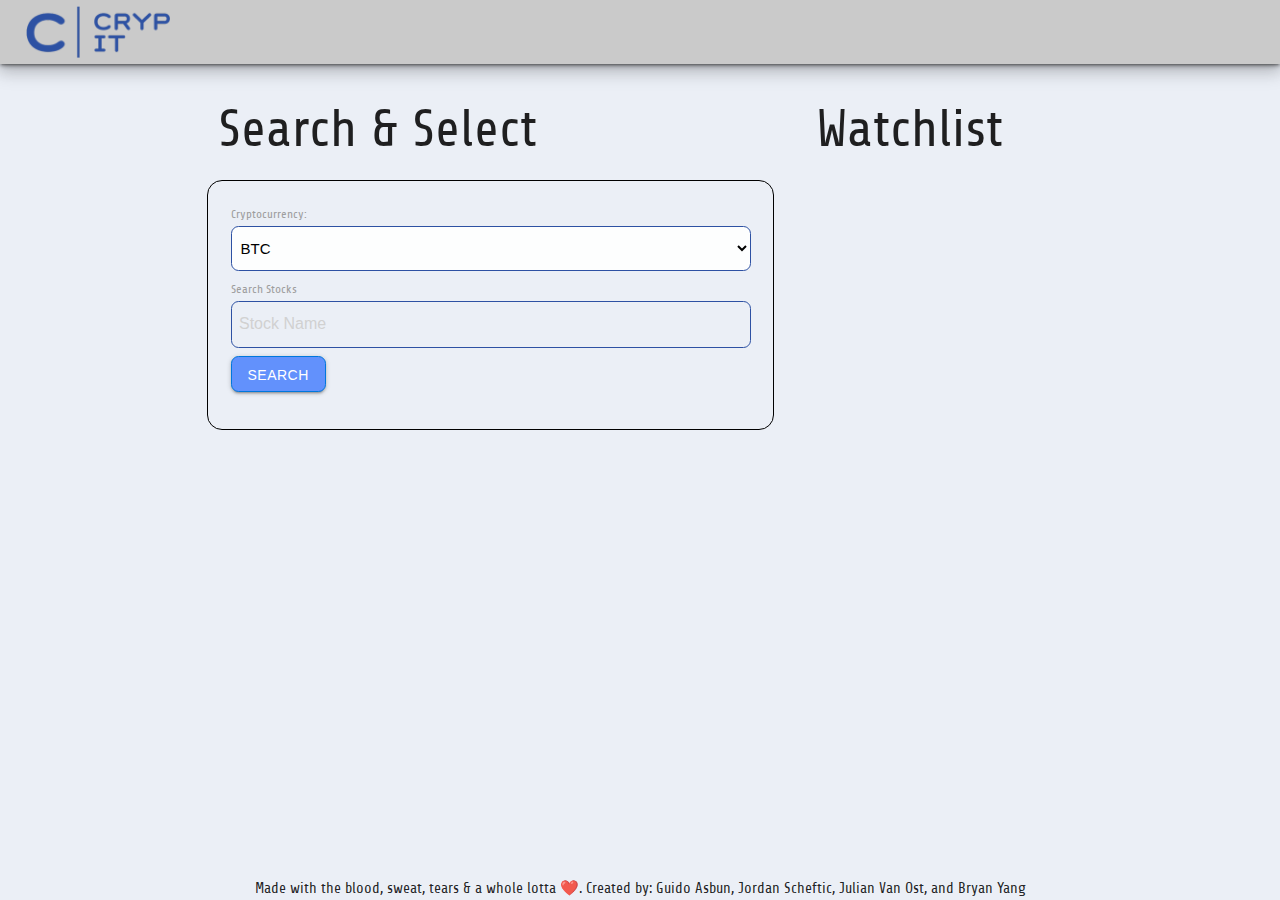
<file: index.html>
<!DOCTYPE html>
<html lang="en">

<head>
  <meta charset="UTF-8">
  <meta name="viewport" content="width=device-width, initial-scale=1.0">
  <meta http-equiv="X-UA-Compatible" content="ie=edge">
  <link rel="icon" type="image/png" href="./Assets/images/ci-icon.png">
  <link rel="stylesheet" href="https://cdnjs.cloudflare.com/ajax/libs/materialize/1.0.0/css/materialize.min.css">
  <link href="https://fonts.googleapis.com/icon?family=Material+Icons" rel="stylesheet">
  <link href="https://fonts.googleapis.com/css?family=Share&display=swap" rel="stylesheet">
  <link rel="stylesheet" href="./Assets/styles.css">
  <title>CrypIt</title>
</head>

<body>
  <nav>
    <div class="nav-wrapper z-depth-3"><img src="./Assets/images/ci-logo.png" class="sitelogo"></div>
  </nav>
  <div class="container">
    <div class="row col s12 m5 l4">
      <div class="col s12 m7 l8 ">
        <h2 class="title-text">Search &amp; Select</h2>
        <div class="row">
          <div class="input-field col s12 bordered">
            <div>
              <label>Cryptocurrency:</label>
              <select id="cryptoSelector" class="browser-default border-width"></select>
            </div>
            <div class="mini-margin">
              <label for="first_name" class="active">Search Stocks</label>
              <input placeholder="Stock Name" id="searchBox" type="text" class="validate border-width">
            </div>
            <div>
              <button id="makeApiCall" class="btn btn-primary waves-effect waves-light btn">Search</button>
            </div>
            <div id="stockCard"></div>
          </div>
        </div>
      </div>
      <div class="col s12 m5 l4">
        <h2 class="title-text">Watchlist</h2>
        <div id="watchlist">
        </div>
      </div>
    </div>
  </div>
  <div class="foot footer-copyright center-align">
    <div class="container love">
      Made with the blood, sweat, tears & a whole lotta ❤️. Created by: Guido Asbun, Jordan Scheftic, Julian Van Ost, and Bryan Yang
    </div>
  </div>
</body>
<script src="https://cdnjs.cloudflare.com/ajax/libs/jquery/3.4.1/jquery.min.js"></script>
<script src="https://cdnjs.cloudflare.com/ajax/libs/materialize/1.0.0/js/materialize.min.js"></script>
<script src="./Assets/scripts.js"></script>

</html>
</file>
<file: Assets/styles.css>
* {
  font-family: 'Share', cursive;
}

body {
  background-color: #ebeff6;
  
}
@media only screen and (min-width: 1200px) {
  body {
    min-height: 900px;
  }
}
@media only screen and (max-width: 1200px){
  body {
    min-height: 1300px;
  }
}
@media only screen and (max-width: 992px) {
  body {
    min-height: 900px;
  }
}
@media only screen and (max-width: 499px){
  body {
    min-height: 700px;
  }
}
@media only screen and (max-width: 100) and (min-width: 100) {
  body {
    min-height: 500px;
  }
}

.material-icons {
  font-family: 'Material Icons';
  font-weight: normal;
  font-style: normal;
  font-size: 24px;
  display: inline-block;
  line-height: 1;
  text-transform: none;
  letter-spacing: normal;
  word-wrap: normal;
  white-space: nowrap;
  direction: ltr;
  -webkit-font-smoothing: antialiased;
  text-rendering: optimizeLegibility;
  -moz-osx-font-smoothing: grayscale;
  font-feature-settings: 'liga';
  border: 0.15rem solid #6291fc;
  box-shadow: inset 0 0 9px 0px #002c62;
  border-radius: 50%;
}



.btn:hover,
.btn-large:hover,
.btn-small:hover {
  background-color: #22d0fc;
}

.bordered {
  border-radius: 1rem;
  border: 1px solid #000;
  margin-top: 0rem;
  padding: 1.5rem !important;
}


.sitelogo {
  height: 80%;
  position: relative;
  top: 10%;
  left: 2%;
}

.nav-wrapper {
  background-color: #cacaca;
}

.card-back {
  background-color: #162851;
  border-radius: 0.5rem 0.5rem 0.5rem 0.5rem !important;
}

select {
  background-color: rgba(255, 255, 255, 0.9);
  width: 100%;
  padding: 5px;
  border: 1px solid #6291fc;
  border-radius: 2px;
  height: 3rem;
}

.card .card-action {
  background-color: inherit;
  border-top: 1px solid rgba(160, 160, 160, 0.2);
  position: relative;
  padding: 10px 24px 15px;
  border-radius: .5rem;
}

.side-back {
  background-color: #aab0bf;
}

.no-margin {
  margin: 0px;
}

.add-btn {
  margin: 0px !important;
  color: lightgreen !important;
}

.minus-btn {
  margin: 0px !important;
  color: red !important;
}


.mini-margin {
  margin-top: 0.5rem;
}

.watchlistTitle {
  font-size: 4rem;
  text-overflow: clip;
}

input::placeholder {
  margin-left: 1rem;
}

input:not([type]):focus:not([readonly]),
input[type=text]:not(.browser-default):focus:not([readonly]),
input[type=password]:not(.browser-default):focus:not([readonly]),
input[type=email]:not(.browser-default):focus:not([readonly]),
input[type=url]:not(.browser-default):focus:not([readonly]),
input[type=time]:not(.browser-default):focus:not([readonly]),
input[type=date]:not(.browser-default):focus:not([readonly]),
input[type=datetime]:not(.browser-default):focus:not([readonly]),
input[type=datetime-local]:not(.browser-default):focus:not([readonly]),
input[type=tel]:not(.browser-default):focus:not([readonly]),
input[type=number]:not(.browser-default):focus:not([readonly]),
input[type=search]:not(.browser-default):focus:not([readonly]),
textarea.materialize-textarea:focus:not([readonly]) {
  border-bottom: 1px solid #6291fc;
  -webkit-box-shadow: 0 1px 0 0 #afc7fd;
  box-shadow: 0px 1px 0px 0px #afc7fd;
}

input:not([type]),
input[type=text]:not(.browser-default),
input[type=password]:not(.browser-default),
input[type=email]:not(.browser-default),
input[type=url]:not(.browser-default),
input[type=time]:not(.browser-default),
input[type=date]:not(.browser-default),
input[type=datetime]:not(.browser-default),
input[type=datetime-local]:not(.browser-default),
input[type=tel]:not(.browser-default),
input[type=number]:not(.browser-default),
input[type=search]:not(.browser-default),
textarea.materialize-textarea {
  background-color: transparent;
  border: none;
  border-bottom: 1px solid #9e9e9e;
  border-radius: 0;
  outline: none;
  height: 3rem;
  width: 100%;
  font-size: 16px;
  margin: 0 0 8px 0px;
  padding-left: 0.5rem;
  -webkit-box-shadow: none;
  box-shadow: none;
  -webkit-box-sizing: content-box;
  box-sizing: content-box;
  -webkit-transition: border .3s, -webkit-box-shadow .3s;
  transition: border .3s, -webkit-box-shadow .3s;
  transition: box-shadow .3s, border .3s;
  transition: box-shadow .3s, border .3s, -webkit-box-shadow .3s;
}

input.valid:not([type]),
input.valid:not([type]):focus,
input.valid[type=text]:not(.browser-default),
input.valid[type=text]:not(.browser-default):focus,
input.valid[type=password]:not(.browser-default),
input.valid[type=password]:not(.browser-default):focus,
input.valid[type=email]:not(.browser-default),
input.valid[type=email]:not(.browser-default):focus,
input.valid[type=url]:not(.browser-default),
input.valid[type=url]:not(.browser-default):focus,
input.valid[type=time]:not(.browser-default),
input.valid[type=time]:not(.browser-default):focus,
input.valid[type=date]:not(.browser-default),
input.valid[type=date]:not(.browser-default):focus,
input.valid[type=datetime]:not(.browser-default),
input.valid[type=datetime]:not(.browser-default):focus,
input.valid[type=datetime-local]:not(.browser-default),
input.valid[type=datetime-local]:not(.browser-default):focus,
input.valid[type=tel]:not(.browser-default),
input.valid[type=tel]:not(.browser-default):focus,
input.valid[type=number]:not(.browser-default),
input.valid[type=number]:not(.browser-default):focus,
input.valid[type=search]:not(.browser-default),
input.valid[type=search]:not(.browser-default):focus,
textarea.materialize-textarea.valid,
textarea.materialize-textarea.valid:focus,
.select-wrapper.valid>input.select-dropdown {
  border-bottom: 1px solid #62d1fc;
  -webkit-box-shadow: 0 1px 0 0 #62d1fc;
  box-shadow: 0 1px 0 0 #a6e0f9;
}

.red-input-fail::placeholder {
  color: rgb(150, 0, 0);
  opacity: 1;
}

.red-input-fail:-ms-input-placeholder {
  color: rgb(150, 0, 0);
}

.red-input-fail::-ms-input-placeholder {
  color: rgb(150, 0, 0);
}

.fail-input-color {
  background-color: #ff888859 !important;
}


.ci-footer {
  padding: 0px !important;
  background-color: #cacaca !important;
  top: 100%;
  position: inherit;
  min-width: -webkit-fill-available;
  width: 100%;
  margin-top: 5rem;
  font-size: 1rem;
}

.page-footer .footer-copyright {
  overflow: hidden;
  min-height: 3rem;
  display: -webkit-box;
  display: -webkit-flex;
  display: -ms-flexbox;
  display: flex;
  -webkit-box-align: center;
  -webkit-align-items: center;
  -ms-flex-align: center;
  align-items: center;
  -webkit-box-pack: justify;
  -webkit-justify-content: space-between;
  -ms-flex-pack: justify;
  justify-content: space-between;
  padding: 10px 0px;
  color: rgba(255, 255, 255, 0.8);
  background-color: rgba(51, 51, 51, 0.08);
}

.ci-watchlist {
  color: #0c0c0c !important;
}

.foot {
  top: 100%;
  margin-top: 100px;
  position: sticky;
}


.btn:focus,
.btn-large:focus,
.btn-small:focus,
.btn-floating:focus {
  background-color: #6291fc;
}

.btn,
.btn-large,
.btn-small {
  text-decoration: none;
  color: #fff;
  background-color: #6291fc;
  text-align: center;
  letter-spacing: .5px;
  -webkit-transition: background-color .2s ease-out;
  transition: background-color .2s ease-out;
  cursor: pointer;
}

.card {
  border: 1px solid #6291fc;
  margin: .5rem 0 1rem 0;
  border-radius: 0.5rem;
}

#stockCard {
  margin-top: 1.5rem;
  margin-bottom: -0.5rem;
}

.row .col {
  padding: 0 1.75rem;
}

.border-width {
 border: 1px solid #2d51a3 !important;
 border-radius: .5rem !important;
 width: -webkit-fill-available !important;
}
#makeApiCall {
  border: 1px solid #0077dd!important;
  border-radius: 0.5rem!important;
  -webkit-border-radius: 0.5rem!important;
  -moz-border-radius: 0.5rem!important;
  -ms-border-radius: 0.5rem!important;
  -o-border-radius: 0.5rem!important;
}

.love {
  margin-bottom: .5rem!important;
}
</file>
